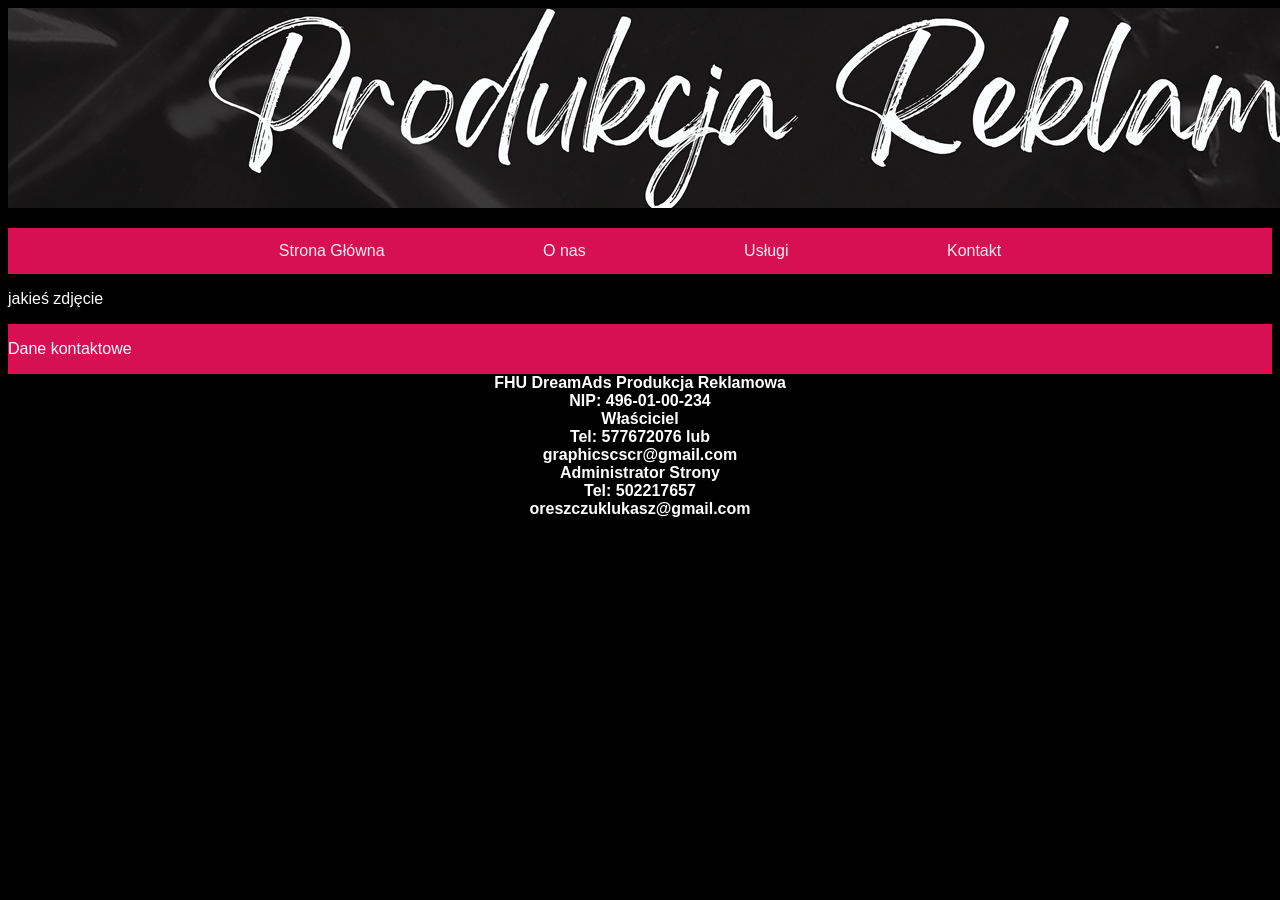
<file: index.html>
<!DOCTYPE html>
<html>
<head>
	<meta charset="utf-8">
	<meta name="viewport" content="width=device-width, initial-scale=1">
	<title></title>
	<link rel="stylesheet" type="text/css" href="styl.css">
	<link rel="icon" type="image/png" href="logo.png">
</head>
<body>
<header>
	<div class="baner">
<img src=dream.png alt="Baner DreamAds">
</div>
</header>
<nav class="pasek">
<ul class="pasek">
  <li><a href="test.html">Strona Główna</a></li>
  <li><a href="onas.html">O nas</a></li>
  <li><a href="uslugi.html">Usługi</a></li>
  <li><a href="kontakt.html">Kontakt</a></li>
</ul>
</nav>
<main>
	<p>jakieś zdjęcie
</main>
<div class="pasek">
	<p>Dane kontaktowe<p>
</div>
<footer>
  <p class="stopka"><b>FHU DreamAds Produkcja Reklamowa<br>
    NIP: 496-01-00-234<br>
		Właściciel<br>
		Tel: 577672076 lub <br>
	  graphicscscr@gmail.com<br>
		Administrator Strony<br>
		Tel: 502217657<br>
		oreszczuklukasz@gmail.com<br></b>
	</p>
</footer>
</body>
</html>
</file>
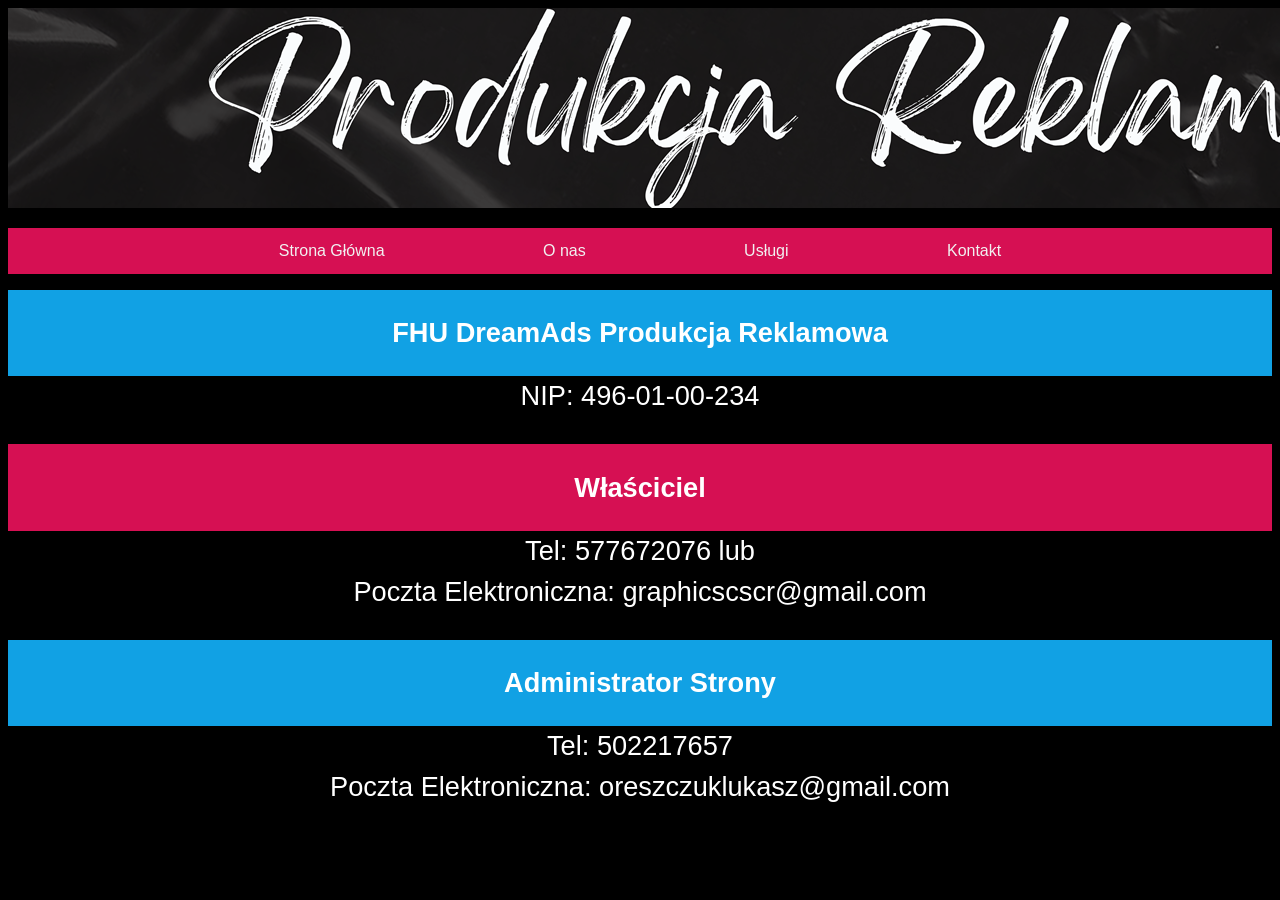
<file: kontakt.html>
<!DOCTYPE html>
<html>
<head>
	<meta charset="utf-8">
	<meta name="viewport" content="width=device-width, initial-scale=1">
	<title></title>
	<link rel="stylesheet" type="text/css" href="styl.css">
	<link rel="icon" type="image/png" href="logo.png">
</head>
<body>
<header>
	<div class="baner">
<img src=dream.png alt="Baner DreamAds">
</div>
</header>
<nav class="pasek">
<ul class="pasek">
  <li><a href="test.html">Strona Główna</a></li>
  <li><a href="onas.html">O nas</a></li>
  <li><a href="uslugi.html">Usługi</a></li>
  <li><a href="kontakt.html">Kontakt</a></li>
</ul>
</nav>
<main>
	<div class="pasek1"><h3 class="kontakt">
		FHU DreamAds Produkcja Reklamowa
	</h3></div>
	<p class="kontakt">
		NIP: 496-01-00-234
	<div class="pasek"><h3 class="kontakt">
			Właściciel
		</h3></div>
  <p class="kontakt">
		Tel: 577672076 lub <br>
		Poczta Elektroniczna:  graphicscscr@gmail.com
	</p>
	<div class="pasek1"><h3 class="kontakt">
		Administrator Strony
	</h3></div>
	<p class="kontakt">
		Tel: 502217657 <br>
		Poczta Elektroniczna: oreszczuklukasz@gmail.com
	</p>
</main>
</div>
</body>
</html>
</file>
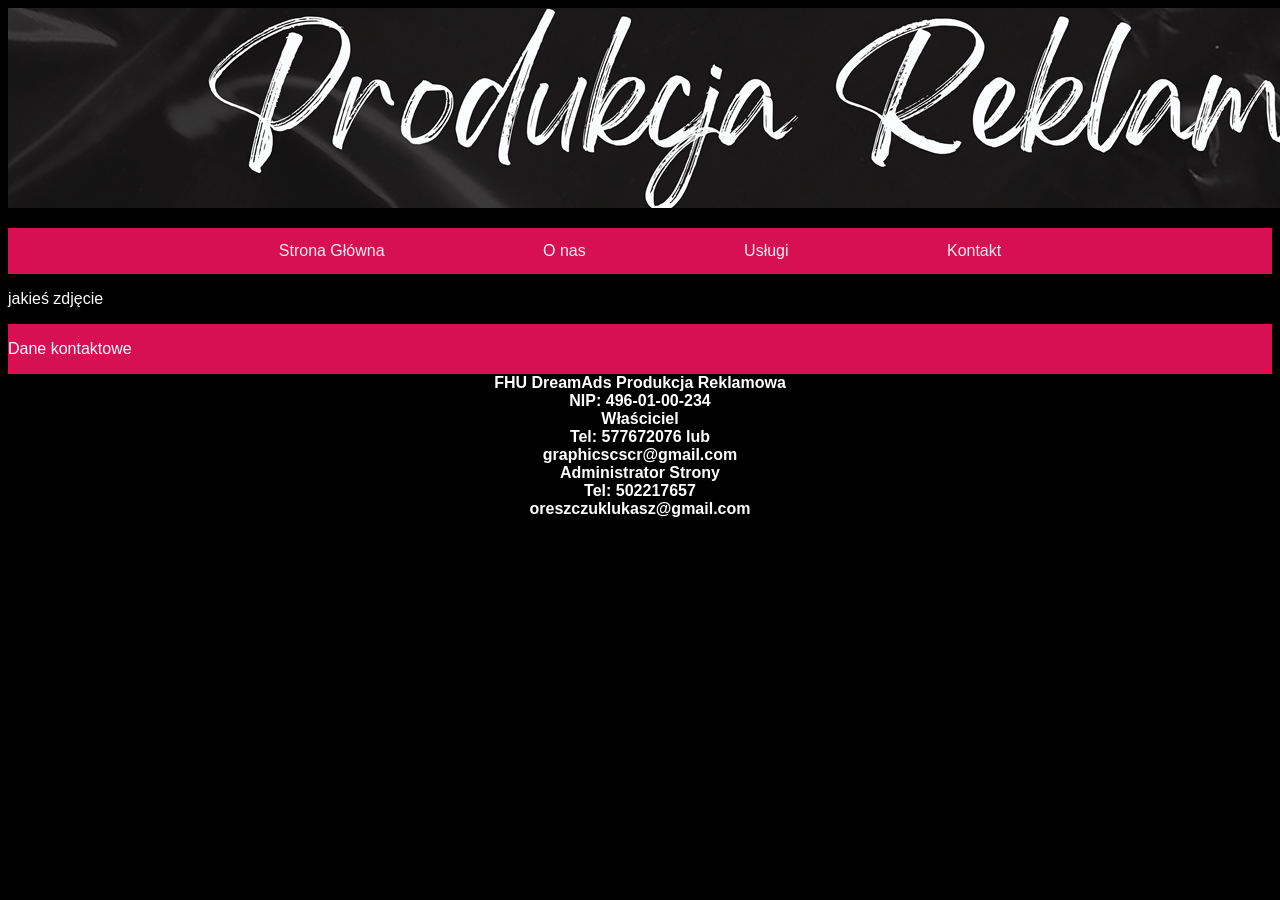
<file: onas.html>
<!DOCTYPE html>
<html>
<head>
	<meta charset="utf-8">
	<meta name="viewport" content="width=device-width, initial-scale=1">
	<title></title>
	<link rel="stylesheet" type="text/css" href="styl.css">
	<link rel="icon" type="image/png" href="logo.png">
</head>
<body>
<header>
	<div class="baner">
<img src=dream.png alt="Baner DreamAds">
</div>
</header>
<nav class="pasek">
<ul class="pasek">
  <li><a href="test.html">Strona Główna</a></li>
  <li><a href="onas.html">O nas</a></li>
  <li><a href="uslugi.html">Usługi</a></li>
  <li><a href="kontakt.html">Kontakt</a></li>
</ul>
</nav>
<main>
	<p>jakieś zdjęcie
</main>
<div class="pasek">
	<p>Dane kontaktowe<p>
</div>
<footer>
	<p class="stopka"><b>FHU DreamAds Produkcja Reklamowa<br>
    NIP: 496-01-00-234<br>
		Właściciel<br>
		Tel: 577672076 lub <br>
	  graphicscscr@gmail.com<br>
		Administrator Strony<br>
		Tel: 502217657<br>
		oreszczuklukasz@gmail.com<br></b>
	</p>
</footer>
</body>
</html>
</file>
<file: styl.css>
html {
	background-color: #000000;
	color: white;
	font-family: Rubik, sans-serif;
}
div.kontener
{
	 max-width: 1200px;
  width: 100%;
  margin: 0 auto;
  padding: 20px;
  min-height: 100vh;
}
div.baner {
	text-align: center;
	width: 100%;
	height: 15%;
}
header img
{
	 width: 1920px;
  height: 200px;
   object-fit: cover;
}
nav ul {
  display: flex;
  justify-content: center;
  list-style: none;
  padding: 0;
}
ul.pasek 
{
	float:left;
	width: 100%;
	height: 8%;
	background-color: #d61053;
	gap: 10%;
}
ul.pasek li a 
{
  display: block;
  color: #f1f1f1;
  padding: 14px 16px;
  text-decoration: none;
}
ul.pasek li a:hover 
{
  background-color:#11a1e4;
  color: #f1f1f1;
}
footer
{
	width: 100%;
	height: 15%;
}
main 
{
	width: 100%;
	height: 54%;
}
div.pasek
{
	float:left;
	width: 100%;
	height: 8%;
	background-color: #d61053;
}
div.pasek1
{
	float:left;
	width: 100%;
	height: 8%;
	background-color: #11a1e4;
}
h3.kontakt
{
	text-align: center;
	font-size: 170%;
}
p.kontakt
{
	word-spacing: 5%;
	text-align: center;
	font-size: 170%;
  line-height: 1.5;
}
p.stopka
{
	font-size: 100%;
	text-align: center;
}
</file>
